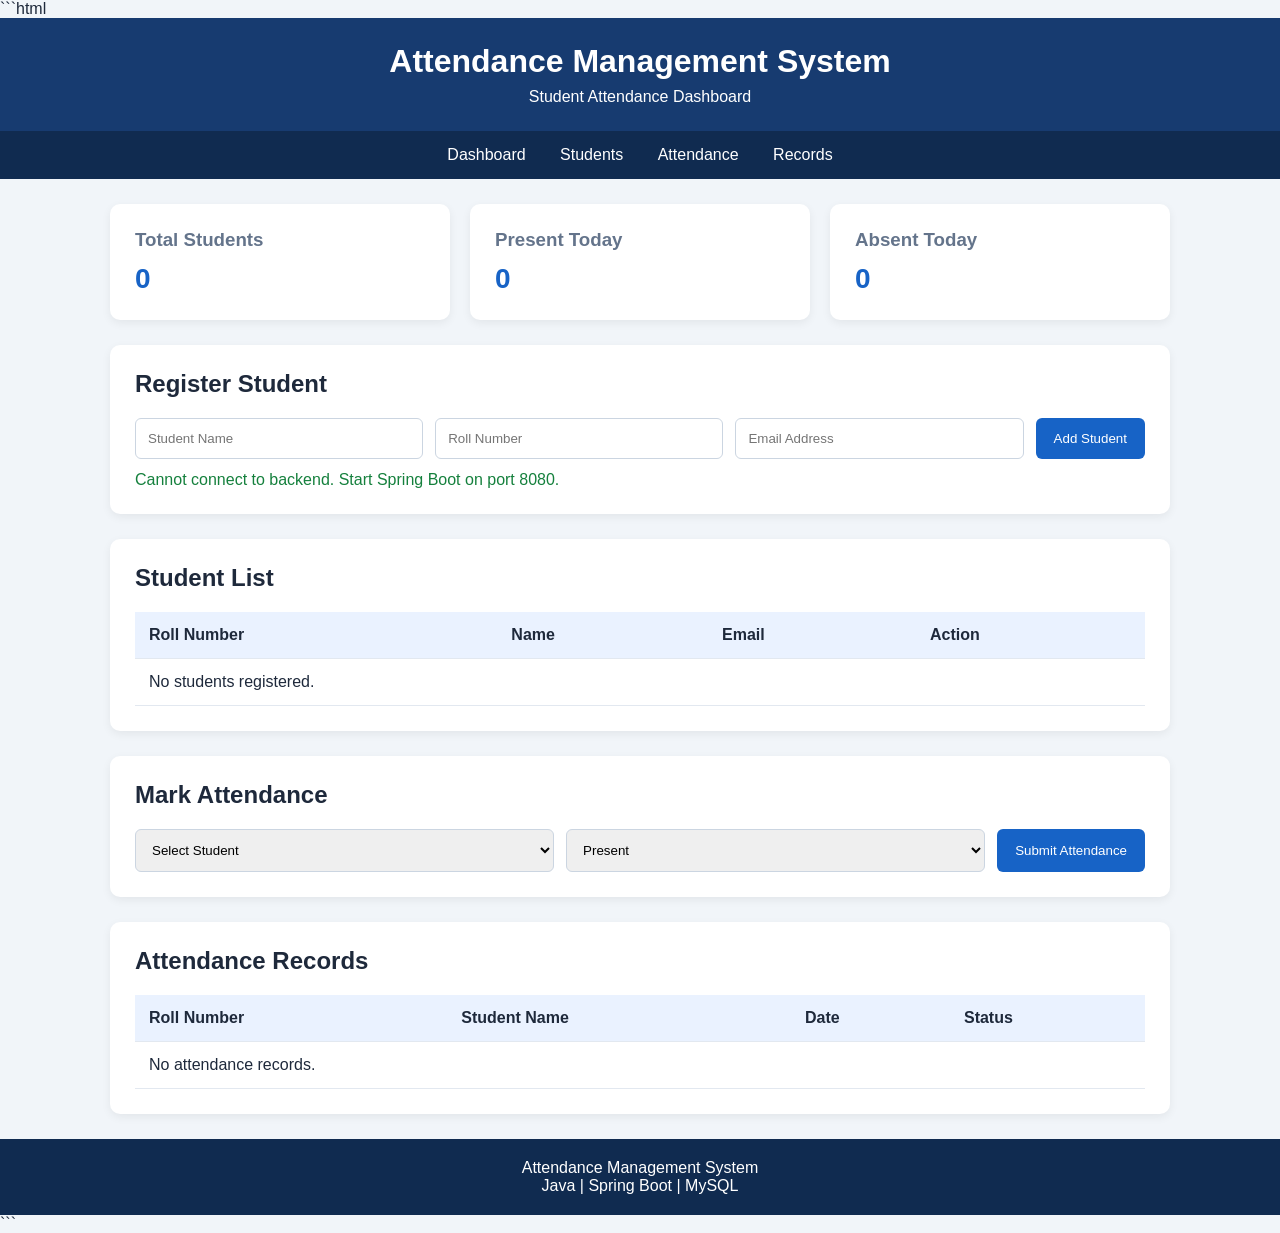
<file: index.html>
```html
<!DOCTYPE html>
<html lang="en">
<head>
    <meta charset="UTF-8">
    <meta name="viewport" content="width=device-width, initial-scale=1.0">
    <title>Attendance Management System</title>

    <style>
        * {
            box-sizing: border-box;
            margin: 0;
            padding: 0;
            font-family: Arial, sans-serif;
        }

        body {
            background: #f1f5f9;
            color: #1e293b;
        }

        header {
            background: #173b70;
            color: white;
            padding: 25px;
            text-align: center;
        }

        header p {
            margin-top: 8px;
        }

        nav {
            background: #102b50;
            padding: 15px;
            text-align: center;
        }

        nav a {
            color: white;
            text-decoration: none;
            margin: 0 15px;
        }

        .container {
            max-width: 1100px;
            margin: 25px auto;
            padding: 0 20px;
        }

        .cards {
            display: grid;
            grid-template-columns: repeat(auto-fit, minmax(180px, 1fr));
            gap: 20px;
            margin-bottom: 25px;
        }

        .card {
            background: white;
            padding: 25px;
            border-radius: 10px;
            box-shadow: 0 3px 10px #00000010;
        }

        .card h3 {
            color: #64748b;
            margin-bottom: 12px;
        }

        .card p {
            font-size: 28px;
            font-weight: bold;
            color: #1763c6;
        }

        .panel {
            background: white;
            padding: 25px;
            margin-bottom: 25px;
            border-radius: 10px;
            box-shadow: 0 3px 10px #00000010;
        }

        .panel h2 {
            margin-bottom: 20px;
        }

        form {
            display: flex;
            flex-wrap: wrap;
            gap: 12px;
        }

        input, select {
            flex: 1 1 180px;
            padding: 12px;
            border: 1px solid #cbd5e1;
            border-radius: 6px;
        }

        button {
            padding: 12px 18px;
            border: none;
            border-radius: 6px;
            background: #1763c6;
            color: white;
            cursor: pointer;
        }

        button:hover {
            background: #124b96;
        }

        .present {
            background: #15803d;
            margin-right: 5px;
        }

        .absent {
            background: #dc2626;
        }

        .delete {
            background: #64748b;
        }

        .table-container {
            overflow-x: auto;
        }

        table {
            width: 100%;
            border-collapse: collapse;
            min-width: 600px;
        }

        th, td {
            padding: 14px;
            text-align: left;
            border-bottom: 1px solid #e2e8f0;
        }

        th {
            background: #eaf2ff;
        }

        #message {
            margin-top: 12px;
            color: #15803d;
        }

        footer {
            background: #102b50;
            color: white;
            padding: 20px;
            text-align: center;
        }

        @media (max-width: 600px) {
            header h1 {
                font-size: 24px;
            }

            nav a {
                display: inline-block;
                margin: 6px;
            }
        }
    </style>
</head>

<body>

    <header>
        <h1>Attendance Management System</h1>
        <p>Student Attendance Dashboard</p>
    </header>

    <nav>
        <a href="#dashboard">Dashboard</a>
        <a href="#students">Students</a>
        <a href="#attendance">Attendance</a>
        <a href="#records">Records</a>
    </nav>

    <main class="container">

        <section id="dashboard" class="cards">
            <div class="card">
                <h3>Total Students</h3>
                <p id="totalStudents">0</p>
            </div>

            <div class="card">
                <h3>Present Today</h3>
                <p id="presentCount">0</p>
            </div>

            <div class="card">
                <h3>Absent Today</h3>
                <p id="absentCount">0</p>
            </div>
        </section>

        <section id="students" class="panel">
            <h2>Register Student</h2>

            <form id="studentForm">
                <input
                    type="text"
                    id="studentName"
                    placeholder="Student Name"
                    required
                >

                <input
                    type="text"
                    id="rollNumber"
                    placeholder="Roll Number"
                    required
                >

                <input
                    type="email"
                    id="email"
                    placeholder="Email Address"
                >

                <button type="submit">Add Student</button>
            </form>

            <p id="message" role="status"></p>
        </section>

        <section class="panel">
            <h2>Student List</h2>

            <div class="table-container">
                <table>
                    <thead>
                        <tr>
                            <th>Roll Number</th>
                            <th>Name</th>
                            <th>Email</th>
                            <th>Action</th>
                        </tr>
                    </thead>

                    <tbody id="studentRows">
                        <tr>
                            <td colspan="4">No students registered.</td>
                        </tr>
                    </tbody>
                </table>
            </div>
        </section>

        <section id="attendance" class="panel">
            <h2>Mark Attendance</h2>

            <form id="attendanceForm">
                <select id="attendanceStudent" required>
                    <option value="">Select Student</option>
                </select>

                <select id="attendanceStatus" required>
                    <option value="PRESENT">Present</option>
                    <option value="ABSENT">Absent</option>
                </select>

                <button type="submit">Submit Attendance</button>
            </form>
        </section>

        <section id="records" class="panel">
            <h2>Attendance Records</h2>

            <div class="table-container">
                <table>
                    <thead>
                        <tr>
                            <th>Roll Number</th>
                            <th>Student Name</th>
                            <th>Date</th>
                            <th>Status</th>
                        </tr>
                    </thead>

                    <tbody id="attendanceRows">
                        <tr>
                            <td colspan="4">No attendance records.</td>
                        </tr>
                    </tbody>
                </table>
            </div>
        </section>

    </main>

    <footer>
        <p>Attendance Management System</p>
        <p>Java | Spring Boot | MySQL</p>
    </footer>

    <script>
        const API = "http://localhost:8080/api";

        let students = [];
        let records = [];

        const studentForm = document.getElementById("studentForm");
        const attendanceForm = document.getElementById("attendanceForm");
        const message = document.getElementById("message");

        async function apiRequest(url, options = {}) {
            const response = await fetch(url, {
                ...options,
                headers: {
                    "Content-Type": "application/json",
                    ...options.headers
                }
            });

            if (!response.ok) {
                throw new Error("Request failed: " + response.status);
            }

            if (response.status === 204) {
                return null;
            }

            return response.json();
        }

        function safeText(value) {
            return String(value ?? "").replace(/[&<>"']/g, char => ({
                "&": "&amp;",
                "<": "&lt;",
                ">": "&gt;",
                '"': "&quot;",
                "'": "&#39;"
            })[char]);
        }

        async function loadStudents() {
            try {
                students = await apiRequest(API + "/students");
                displayStudents();
                updateDashboard();
            } catch (error) {
                message.textContent =
                    "Cannot connect to backend. Start Spring Boot on port 8080.";
            }
        }

        async function loadRecords() {
            try {
                records = await apiRequest(API + "/attendance");
                displayRecords();
                updateDashboard();
            } catch (error) {
                records = [];
                displayRecords();
            }
        }

        function displayStudents() {
            const tbody = document.getElementById("studentRows");
            const select = document.getElementById("attendanceStudent");

            tbody.innerHTML = "";
            select.innerHTML = '<option value="">Select Student</option>';

            if (students.length === 0) {
                tbody.innerHTML =
                    '<tr><td colspan="4">No students registered.</td></tr>';
            }

            students.forEach(student => {
                const row = document.createElement("tr");

                row.innerHTML = `
                    <td>${safeText(student.rollNumber)}</td>
                    <td>${safeText(student.name)}</td>
                    <td>${safeText(student.email || "-")}</td>
                    <td>
                        <button class="delete" type="button"
                            data-id="${student.id}">Delete</button>
                    </td>
                `;

                row.querySelector("button").addEventListener("click", () => {
                    deleteStudent(student.id);
                });

                tbody.appendChild(row);

                const option = document.createElement("option");
                option.value = student.id;
                option.textContent =
                    student.rollNumber + " - " + student.name;

                select.appendChild(option);
            });

            document.getElementById("totalStudents").textContent =
                students.length;
        }

        function displayRecords() {
            const tbody = document.getElementById("attendanceRows");

            tbody.innerHTML = "";

            if (records.length === 0) {
                tbody.innerHTML =
                    '<tr><td colspan="4">No attendance records.</td></tr>';
            }

            records.slice().reverse().forEach(record => {
                const row = document.createElement("tr");

                row.innerHTML = `
                    <td>${safeText(record.rollNumber)}</td>
                    <td>${safeText(record.studentName)}</td>
                    <td>${safeText(record.date)}</td>
                    <td>${safeText(record.status)}</td>
                `;

                tbody.appendChild(row);
            });
        }

        function updateDashboard() {
            const today = new Date().toLocaleDateString("en-CA");

            const todayRecords = records.filter(record =>
                record.date === today
            );

            document.getElementById("presentCount").textContent =
                todayRecords.filter(record =>
                    record.status === "PRESENT"
                ).length;

            document.getElementById("absentCount").textContent =
                todayRecords.filter(record =>
                    record.status === "ABSENT"
                ).length;
        }

        studentForm.addEventListener("submit", async event => {
            event.preventDefault();

            const student = {
                name: document.getElementById("studentName").value.trim(),
                rollNumber: document.getElementById("rollNumber").value.trim(),
                email: document.getElementById("email").value.trim()
            };

            try {
                await apiRequest(API + "/students", {
                    method: "POST",
                    body: JSON.stringify(student)
                });

                studentForm.reset();
                message.textContent = "Student added successfully.";

                await loadStudents();
            } catch (error) {
                message.textContent =
                    "Could not add student. Check backend and roll number.";
            }
        });

        attendanceForm.addEventListener("submit", async event => {
            event.preventDefault();

            const studentId =
                document.getElementById("attendanceStudent").value;

            const status =
                document.getElementById("attendanceStatus").value;

            try {
                await apiRequest(API + "/attendance", {
                    method: "POST",
                    body: JSON.stringify({
                        studentId: Number(studentId),
                        status: status
                    })
                });

                message.textContent = "Attendance saved successfully.";

                await loadRecords();
            } catch (error) {
                message.textContent =
                    "Could not save attendance. Check backend connection.";
            }
        });

        async function deleteStudent(id) {
            if (!confirm("Do you want to delete this student?")) {
                return;
            }

            try {
                await apiRequest(API + "/students/" + id, {
                    method: "DELETE"
                });

                message.textContent = "Student deleted successfully.";

                await loadStudents();
                await loadRecords();
            } catch (error) {
                message.textContent = "Could not delete student.";
            }
        }

        loadStudents();
        loadRecords();
    </script>

</body>
</html>
```
</file>
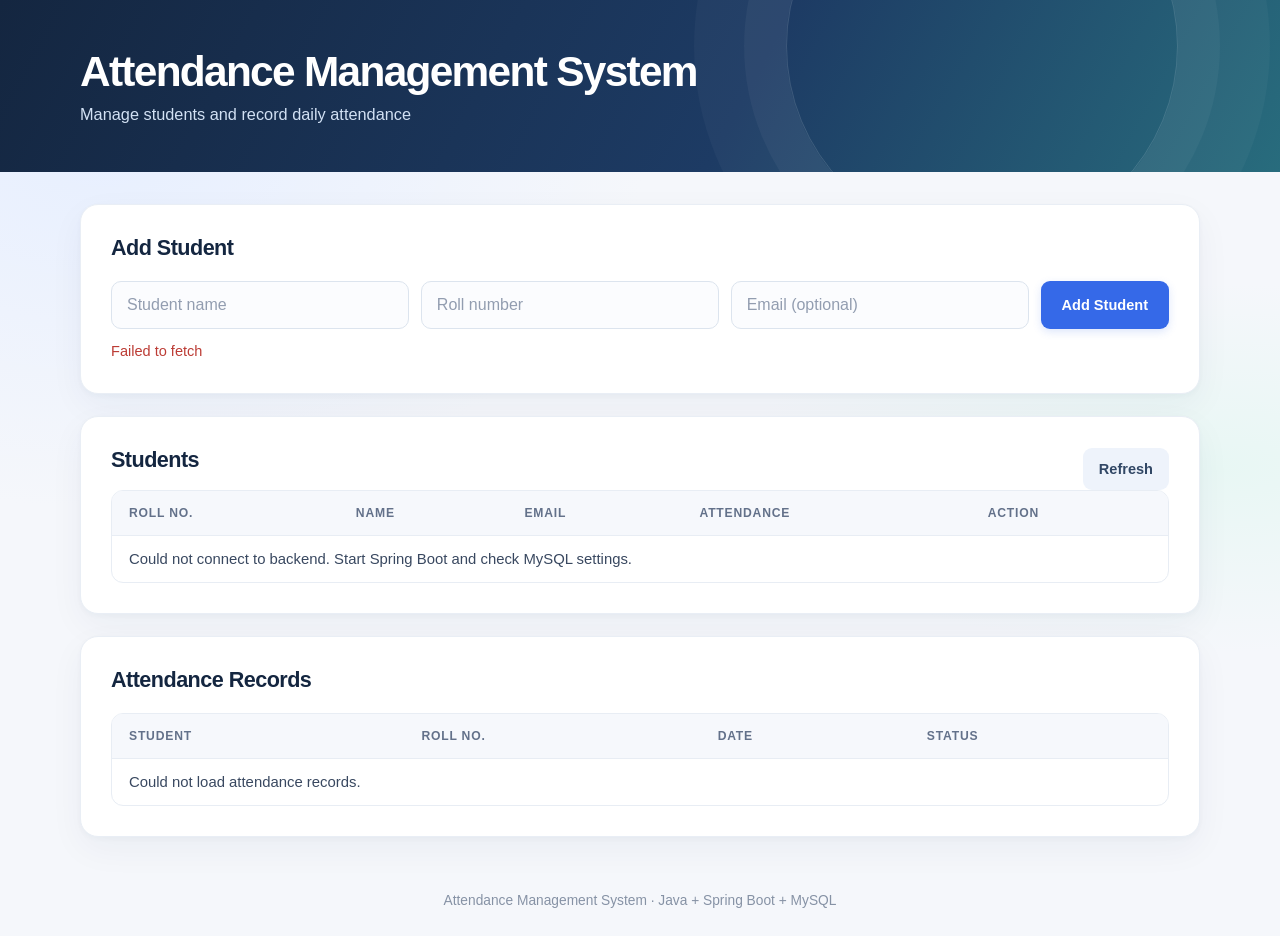
<file: frontend/index.html>
<!DOCTYPE html>
<html lang="en">
<head>
  <meta charset="UTF-8">
  <meta name="viewport" content="width=device-width, initial-scale=1.0">
  <title>Attendance Management System</title>
  <link rel="stylesheet" href="style.css">
</head>
<body>
  <header>
    <h1>Attendance Management System</h1>
    <p>Manage students and record daily attendance</p>
  </header>
  <main>
    <section class="panel">
      <h2>Add Student</h2>
      <form id="studentForm">
        <input id="name" type="text" placeholder="Student name" required>
        <input id="rollNumber" type="text" placeholder="Roll number" required>
        <input id="email" type="email" placeholder="Email (optional)">
        <button type="submit">Add Student</button>
      </form>
      <p id="message" role="status"></p>
    </section>
    <section class="panel">
      <div class="section-heading">
        <h2>Students</h2>
        <button id="refreshButton" class="secondary" type="button">Refresh</button>
      </div>
      <div class="table-wrap">
        <table>
          <thead><tr><th>Roll No.</th><th>Name</th><th>Email</th><th>Attendance</th><th>Action</th></tr></thead>
          <tbody id="studentRows"><tr><td colspan="5">Loading students...</td></tr></tbody>
        </table>
      </div>
    </section>
    <section class="panel">
      <h2>Attendance Records</h2>
      <div class="table-wrap">
        <table>
          <thead><tr><th>Student</th><th>Roll No.</th><th>Date</th><th>Status</th></tr></thead>
          <tbody id="attendanceRows"><tr><td colspan="4">No records loaded yet.</td></tr></tbody>
        </table>
      </div>
    </section>
  </main>
  <footer>Attendance Management System · Java + Spring Boot + MySQL</footer>
  <script src="script.js"></script>
</body>
</html>
</file>
<file: frontend/style.css>
:root {
  color-scheme: light;
  font-family: "Segoe UI", Inter, Arial, sans-serif;
  color: #18243a;
  background: #f4f7fb;
  font-synthesis: none;
  text-rendering: optimizeLegibility;
  --navy: #142640;
  --blue: #3569e8;
  --teal: #0c9c8a;
  --muted: #718096;
  --line: #e8edf4;
}

* { box-sizing: border-box; }

body {
  min-width: 320px;
  min-height: 100vh;
  margin: 0;
  background:
    radial-gradient(ellipse at 8% 15%, #e7efff 0, transparent 34rem),
    radial-gradient(ellipse at 95% 50%, #e8f7f4 0, transparent 30rem),
    #f5f7fb;
}

header {
  position: relative;
  overflow: hidden;
  padding: 48px max(6vw, calc((100vw - 1120px) / 2));
  color: white;
  background: linear-gradient(118deg, #142640 0%, #1d3b64 58%, #286c7d 100%);
}

header::after {
  position: absolute;
  top: -150px;
  right: 8%;
  width: 390px;
  height: 390px;
  border: 1px solid #ffffff24;
  border-radius: 50%;
  box-shadow: 0 0 0 42px #ffffff0a, 0 0 0 92px #ffffff08;
  content: "";
  pointer-events: none;
}

header h1 {
  position: relative;
  z-index: 1;
  margin: 0 0 9px;
  font-size: clamp(1.8rem, 4vw, 2.65rem);
  font-weight: 700;
  letter-spacing: -0.04em;
}

header p {
  position: relative;
  z-index: 1;
  margin: 0;
  color: #d2e1f4;
  font-size: 1.02rem;
}

main {
  width: min(1120px, calc(100% - 40px));
  margin: 32px auto 48px;
}

.panel {
  margin-bottom: 22px;
  padding: clamp(20px, 3vw, 30px);
  border: 1px solid #e9eef5;
  border-radius: 18px;
  background: #fff;
  box-shadow: 0 12px 35px #1c35500c, 0 2px 5px #1c355008;
  transition: box-shadow 180ms ease, transform 180ms ease;
}

.panel:hover {
  transform: translateY(-2px);
  box-shadow: 0 18px 42px #1c355012, 0 3px 8px #1c35500a;
}

h2 {
  margin: 0 0 20px;
  color: var(--navy);
  font-size: 1.35rem;
  font-weight: 700;
  letter-spacing: -0.025em;
}

form {
  display: flex;
  flex-wrap: wrap;
  gap: 12px;
}

input {
  min-width: 0;
  min-height: 48px;
  flex: 1 1 190px;
  padding: 0 15px;
  border: 1px solid #dce4ee;
  border-radius: 10px;
  outline: none;
  background: #fbfcfe;
  color: #18243a;
  font: inherit;
  transition: border-color 160ms ease, box-shadow 160ms ease, background 160ms ease;
}

input::placeholder { color: #929db0; }

input:focus {
  border-color: #7595f2;
  background: white;
  box-shadow: 0 0 0 4px #3569e81c;
}

button {
  min-height: 42px;
  padding: 0 16px;
  border: 0;
  border-radius: 9px;
  background: var(--blue);
  box-shadow: 0 3px 8px #3569e82b;
  color: white;
  cursor: pointer;
  font: inherit;
  font-size: 0.91rem;
  font-weight: 650;
  transition: background 150ms ease, box-shadow 150ms ease, transform 150ms ease;
}

form button { min-height: 48px; padding-inline: 21px; }

button:hover {
  transform: translateY(-1px);
  background: #2858d0;
  box-shadow: 0 5px 12px #3569e83b;
}

button:active { transform: translateY(0); }
button:focus-visible { outline: 3px solid #3569e858; outline-offset: 3px; }

button.secondary {
  background: #eef3fb;
  box-shadow: none;
  color: #314765;
}

button.secondary:hover { background: #e2eafa; }

button.danger {
  background: #fff0ef;
  box-shadow: none;
  color: #bc3c35;
}

button.danger:hover { background: #ffe1de; }

button.present {
  margin-right: 5px;
  background: #e5f6ef;
  box-shadow: none;
  color: #16805c;
}

button.present:hover { background: #d4f0e4; }

button.absent {
  background: #fff0ef;
  box-shadow: none;
  color: #bc3c35;
}

button.absent:hover { background: #ffe1de; }

.section-heading {
  display: flex;
  align-items: center;
  justify-content: space-between;
  gap: 12px;
}

.section-heading h2 { margin-bottom: 17px; }
.table-wrap { overflow-x: auto; border: 1px solid var(--line); border-radius: 12px; }

table {
  width: 100%;
  min-width: 600px;
  border-collapse: collapse;
  text-align: left;
}

th, td {
  padding: 15px 17px;
  border-bottom: 1px solid var(--line);
  text-align: left;
}

th {
  background: #f6f8fc;
  color: #63718a;
  font-size: 0.76rem;
  font-weight: 700;
  letter-spacing: 0.065em;
  text-transform: uppercase;
}

td { color: #394860; font-size: 0.93rem; }
tbody tr:last-child td { border-bottom: 0; }
tbody tr { transition: background 120ms ease; }
tbody tr:hover { background: #fafcff; }

#message {
  min-height: 20px;
  margin: 14px 0 0;
  color: #16805c;
  font-size: 0.91rem;
}

#message.error { color: #bc3c35; }

footer {
  padding: 8px 20px 28px;
  color: #8692a5;
  font-size: 0.86rem;
  text-align: center;
}

@media (max-width: 640px) {
  header { padding: 36px 22px; }
  header::after { right: -250px; }
  main { width: min(100% - 28px, 1120px); margin-top: 20px; }
  .panel { margin-bottom: 15px; border-radius: 14px; }
  form { flex-direction: column; }
  input, form button { width: 100%; flex: 0 0 auto; }
  th, td { padding: 12px 13px; }
}

@media (prefers-reduced-motion: reduce) {
  *, *::before, *::after {
    scroll-behavior: auto !important;
    transition-duration: 0.01ms !important;
  }
}
</file>
